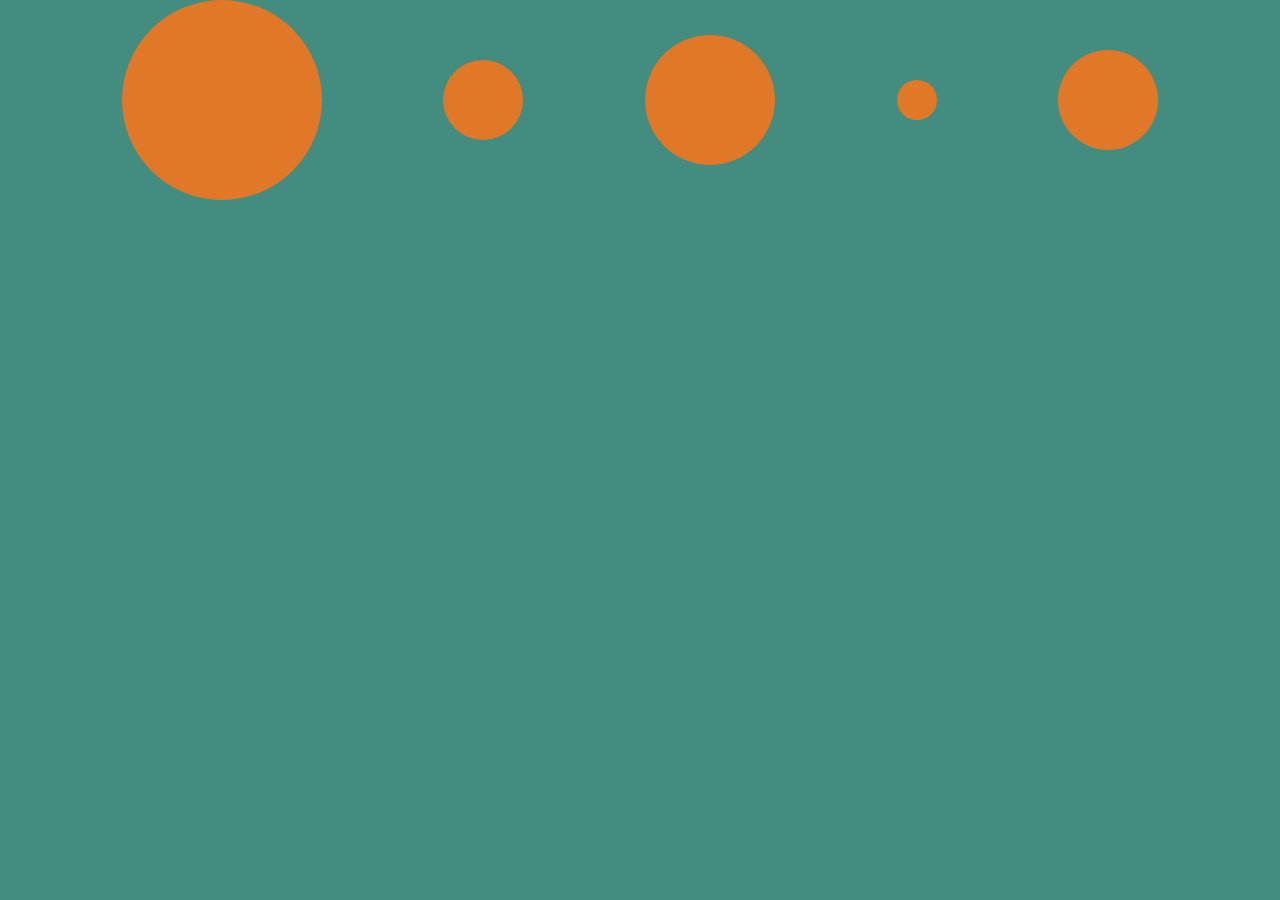
<file: task15_1/index.html>
<!DOCTYPE html>
<html lang="en">

<head>
    <meta charset="UTF-8">
    <meta name="viewport" content="width=device-width, initial-scale=1.0">
    <title>Animation</title>
    <link rel="stylesheet" href="./css/style.css">
</head>

<body>
    <div class="container">
        <div class="ball ball1"></div>
        <div class="ball ball2"></div>
        <div class="ball ball3"></div>
        <div class="ball ball4"></div>
        <div class="ball ball5"></div>
    </div>
</body>

</html>
</file>
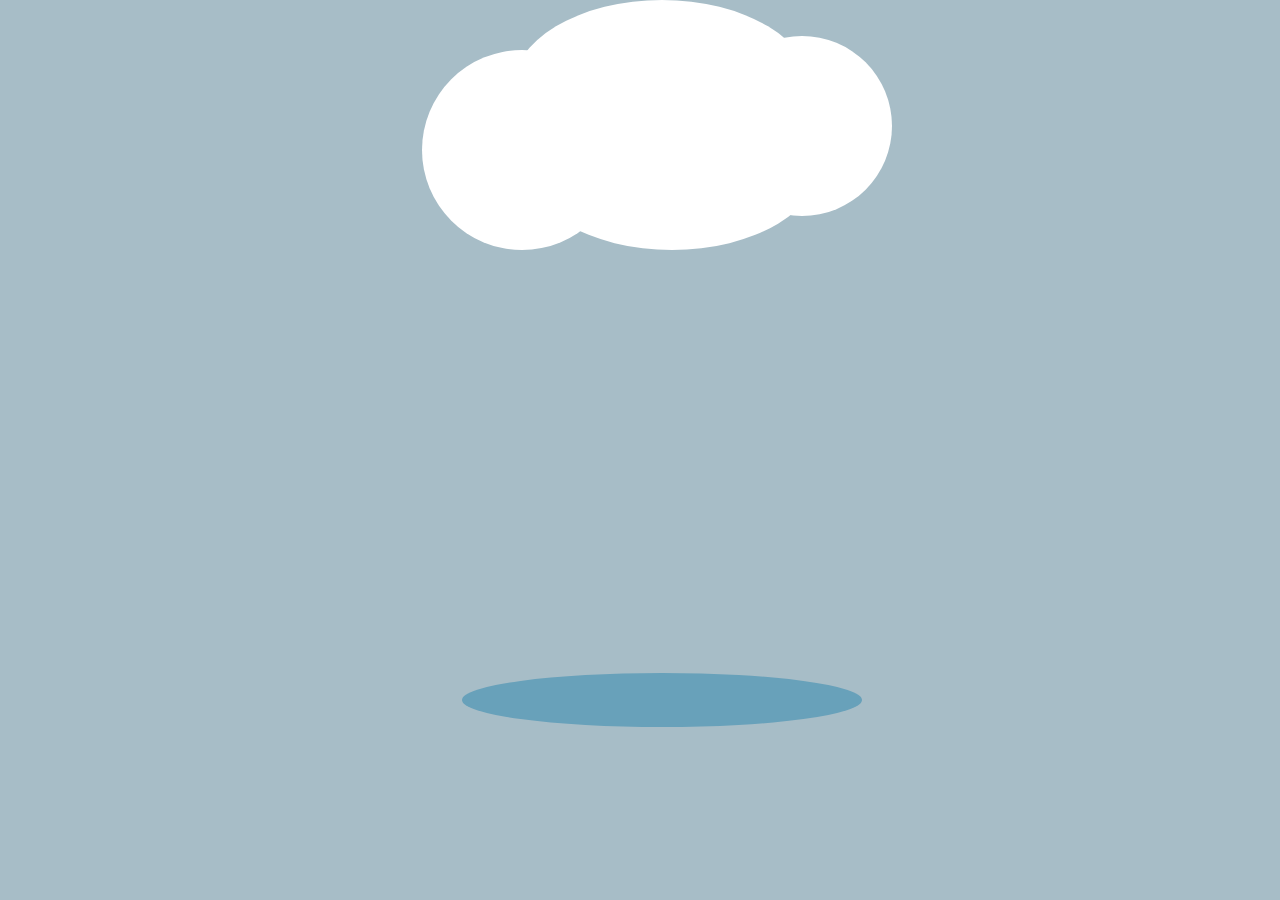
<file: task15_2/index.html>
<!DOCTYPE html>
<html lang="en">

<head>
    <meta charset="UTF-8">
    <meta name="viewport" content="width=device-width, initial-scale=1.0">
    <title>Rainy day</title>
    <link rel="stylesheet" href="./css/style.css">
</head>

<body>
    <div class="container">
        <div class="cloud">
            <div class="cloud1"></div>
            <div class="cloud2"></div>
            <div class="cloud3"></div>
        </div>
        <div class="rain">
            <div class="drop1"></div>
            <div class="drop2"></div>
            <div class="drop3"></div>
            <div class="drop4"></div>
            <div class="drop5"></div>
            <div class="drop6"></div>
            <div class="drop7"></div>
        </div>
        <div class="water"></div>
    </div>
</body>

</html>
</file>
<file: task15_1/css/style.css>
* {
    margin: 0;
    padding: 0;
}

body {
    background: #428c80;
}

.container {
    display: flex;
    justify-content: space-evenly;
    align-items: center;
}

.ball {
    border-radius: 50%;
    background-color: #e07828;

}

.ball1 {
    width: 200px;
    height: 200px;
    animation: bouncy 2s ease infinite;
}

.ball2 {
    width: 80px;
    height: 80px;
    animation: bouncy 2s ease infinite;
    animation-delay: 0.2s;
}

.ball3 {
    width: 130px;
    height: 130px;
    animation: bouncy 2s ease infinite;
    animation-delay: 0.4s;
}

.ball4 {
    width: 40px;
    height: 40px;
    animation: bouncy 2s ease infinite;

}

.ball5 {
    width: 100px;
    height: 100px;
    animation: bouncy 2.1s ease infinite;
}

@keyframes bouncy {
    0% {
        transform: translateY(0);
    }

    50% {
        transform: translateY(900px);
    }

    100% {
        transform: translateY(0);
    }
}
</file>
<file: task15_2/css/style.css>
* {
    margin: 0;
    padding: 0;
}

body {
    background-color: #a7bdc7;
}

.container {
    position: relative;
    top: 0;
    left: 40%;

}

.cloud {
    width: 300px;
    height: 180px;
    background-color: #fff;
    border-radius: 50%;
    z-index: 2;
}

.cloud1,
.cloud2,
.cloud3 {
    position: absolute;
    background-color: #fff;
    border-radius: 50%;
    z-index: 3;
}

.cloud1 {
    width: 200px;
    height: 200px;
    left: -90px;
    top: 50px;
}

.cloud2 {
    width: 300px;
    height: 180px;
    top: 70px;
    left: 10px;
}

.cloud3 {
    width: 180px;
    height: 180px;
    border-radius: 50%;
    top: 4dvh;
    left: 200px
}

.drop1,
.drop2,
.drop3,
.drop4,
.drop5,
.drop6,
.drop7 {
    position: absolute;
    width: 14px;
    height: 30px;
    background-color: #68a1ba;
    border-radius: 50%;
}


.drop1 {
    left: 0;
    top: 130px;
    animation: rainy 0.8s reverse infinite;
    animation-delay: 0.2s;
}

.drop2 {
    left: 50px;
    top: 180px;
    animation: rainy 0.8s reverse infinite;
    animation-delay: 0.4s;

}

.drop3 {
    left: 80px;
    top: 110px;
    animation: rainy 0.8s reverse infinite;

}

.drop4 {
    left: 120px;
    top: 170px;
    animation: rainy 0.8s reverse infinite;
    animation-delay: 0.3s
}

.drop5 {
    left: 170px;
    top: 100px;
    animation: rainy 0.8s reverse infinite;
}

.drop6 {
    left: 210px;
    top: 150px;
    animation: rainy 0.8s reverse infinite;
    animation-delay: 0.6s;
}

.drop7 {
    left: 280px;
    top: 80px;
    animation: rainy 0.8s reverse infinite;
    animation-delay: 0.2s;
}

@keyframes rainy {
    0% {
        transform: translateY(100vh);
    }
}

.water {
    width: 200px;
    height: 100px;
    background-color: #68a1ba;
    border-radius: 50%;
    position: absolute;
    top: 650px;
    left: 50px;
    transform: scale(2, 0.54);
}
</file>
